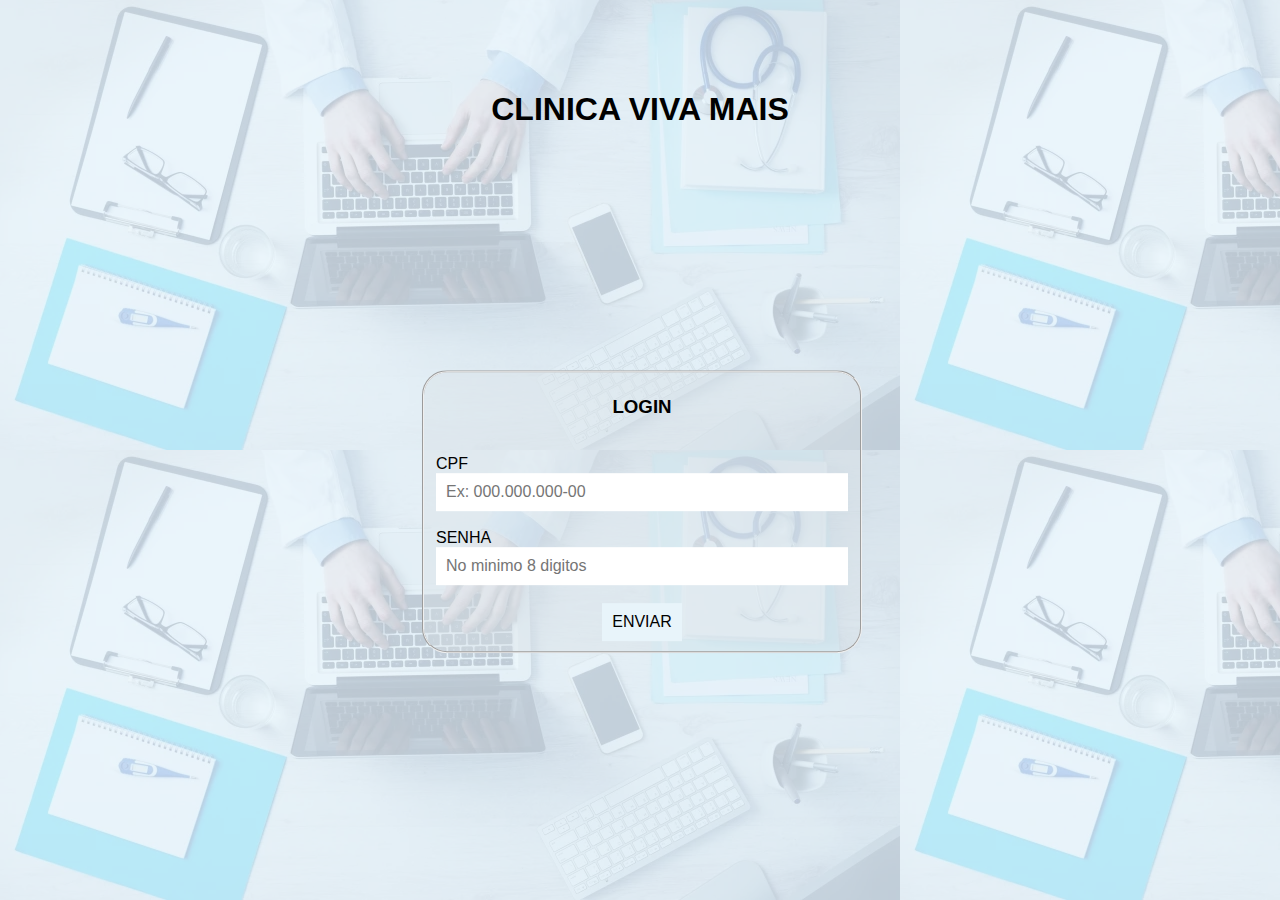
<file: index.html>
<!DOCTYPE html>
<html lang="pt-br">
<head>
    <meta charset="UTF-8">
    <meta http-equiv="X-UA-Compatible" content="IE=edge">
    <meta name="viewport" content="width=device-width, initial-scale=1.0">
    <link rel="stylesheet" href="styl.css">
    <title>Clinica viva mais</title>
</head>
<body>
<div>
    <header>
        <h1 class="centro">CLINICA VIVA MAIS</h1>
    </header>

    <form action="tela_adm.html">
        <fieldset>
            <P><h3 class="centro">LOGIN</h3></P><br>
            <p id="o">CPF <input type="text" name="cpf" id="cpf" minlength="11" maxlength="14" size="40%" placeholder="Ex: 000.000.000-00" required> </p><br>
            <p>SENHA<input type="password" name="senha" id="senha" size="40%" placeholder="No minimo 8 digitos" required></p><br>
            <p class="centro"> <input type="submit" name="ENVIAR" id="enviar" value="ENVIAR"> </p>
        </fieldset>
    </form>
</div>
</body>
</html>
</file>
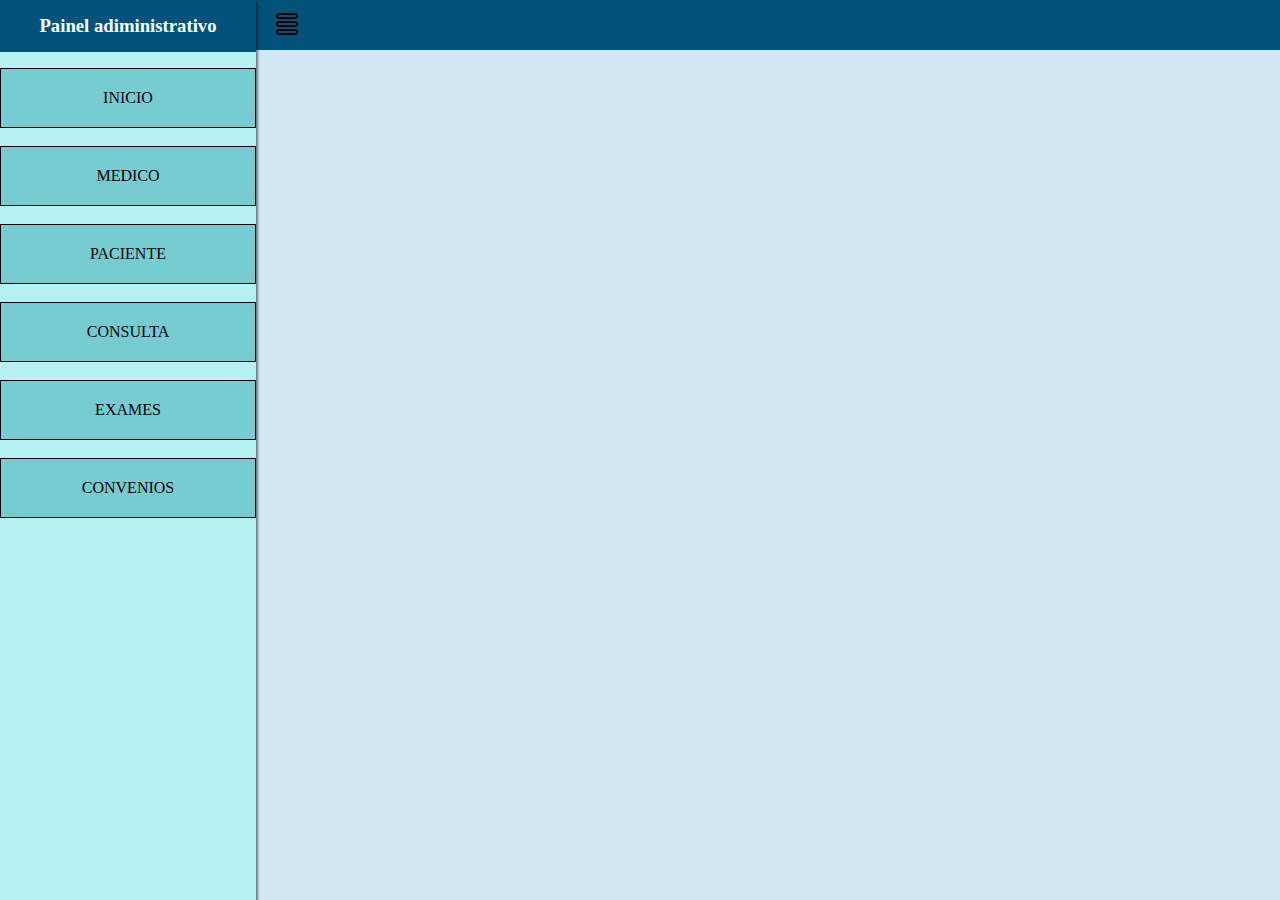
<file: tela_adm.html>
<!DOCTYPE html>
<html lang="pt-br">
<head>
    <meta charset="UTF-8">
    <meta http-equiv="X-UA-Compatible" content="IE=edge">
    <meta name="viewport" content="width=, initial-scale=1.0">
    <link rel="stylesheet" href="tela_adm.css">
    <title>Painel adiministrativo</title>
</head>
<body>
    <header>  </header>
    <input type="checkbox" id="menu">
    <label for="menu">
        <!--
<a target="_blank" href="https://icons8.com/icon/w3-HRY0z8wQY/menu-arredondado">Menu Arredondado</a> icon by <a target="_blank" href="https://icons8.com">Icons8</a>
        -->
       <img src="imagens/menu.png" id="icone">
    </label>
    <nav>
        <h3 id="titulo">Painel adiministrativo</h3><br>
        
        
        <ul>
            <li><a href="iframes/inicio/inicio.php" target="navega">INICIO</a></li><br>
            <li><a href="iframes/medicos/medicos.html" target="navega">MEDICO</a></li><br>
            <li><a href="iframes/pacientes/paciente.php" target="navega" >PACIENTE</a></li><br>
            <li><a href="iframes/consultas/Consultas.html" target="navega" >CONSULTA</a></li><br>
            <li><a href="iframes/exames/exames.html" target="navega">EXAMES</a></li><br>
            <li><a href="i" target="navega">CONVENIOS</a></li>
       
        </ul>
    </nav> 
            <div class="main">
                <iframe src="iframes/inicio/inicio.php" name="navega" frameborder="0"></iframe>
    </div>




</body>
</html>
</file>
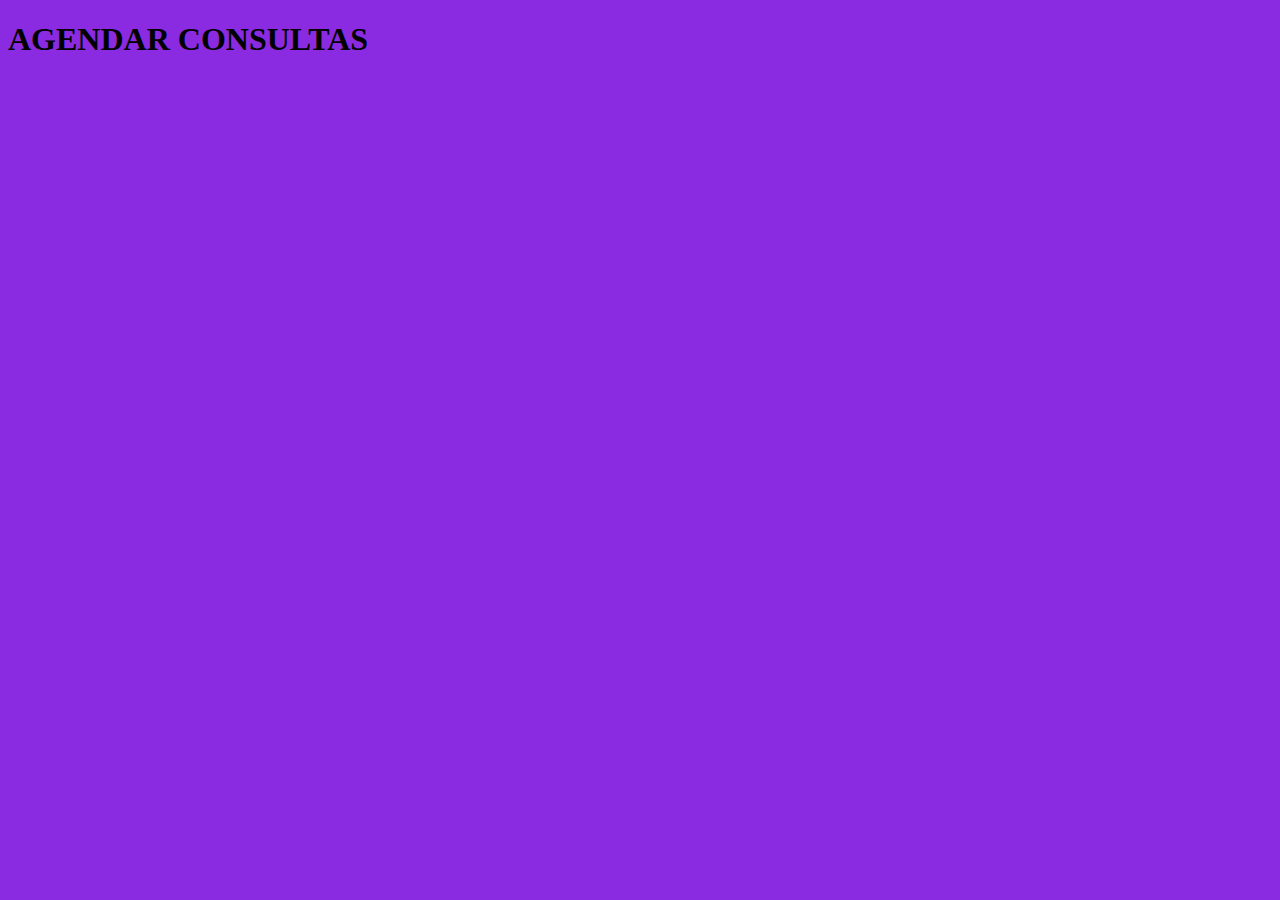
<file: iframes/consultas/Consultas.html>
<!DOCTYPE html>
<html lang="en">
<head>
    <meta charset="UTF-8">
    <meta http-equiv="X-UA-Compatible" content="IE=edge">
    <meta name="viewport" content="width=h1h, initial-scale=1.0">
    <link rel="stylesheet" href="consultas.css">
    <title>Document</title>
</head>
<body>
    <h1>AGENDAR CONSULTAS</h1>
</body>
</html>
</file>
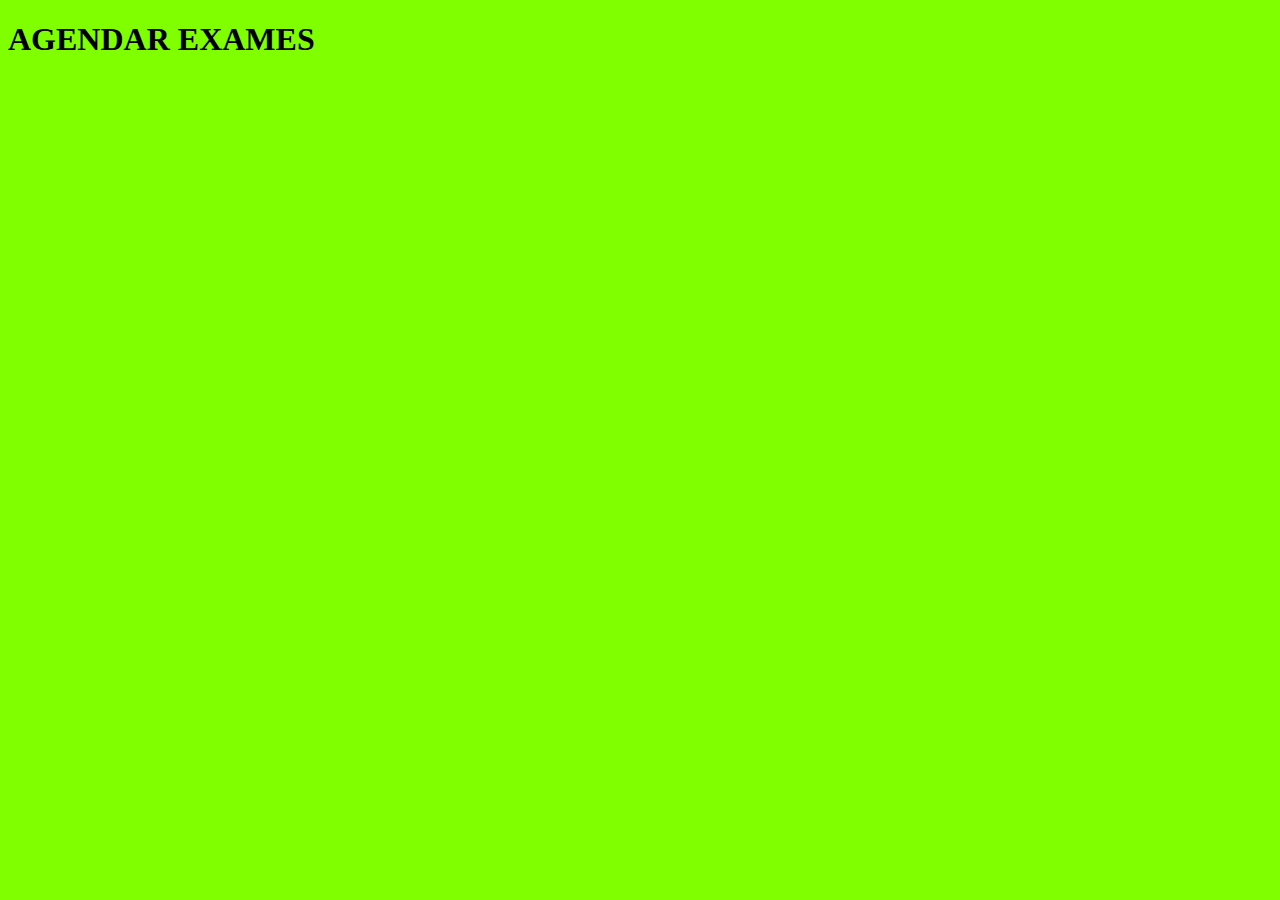
<file: iframes/exames/exames.html>
<!DOCTYPE html>
<html lang="en">
<head>
    <meta charset="UTF-8">
    <meta http-equiv="X-UA-Compatible" content="IE=edge">
    <meta name="viewport" content="width=device-width, initial-scale=1.0">
    <link rel="stylesheet" href="exame.css">
    <title>Document</title>
</head>
<body>
    <h1>AGENDAR EXAMES</h1>
</body>
</html>
</file>
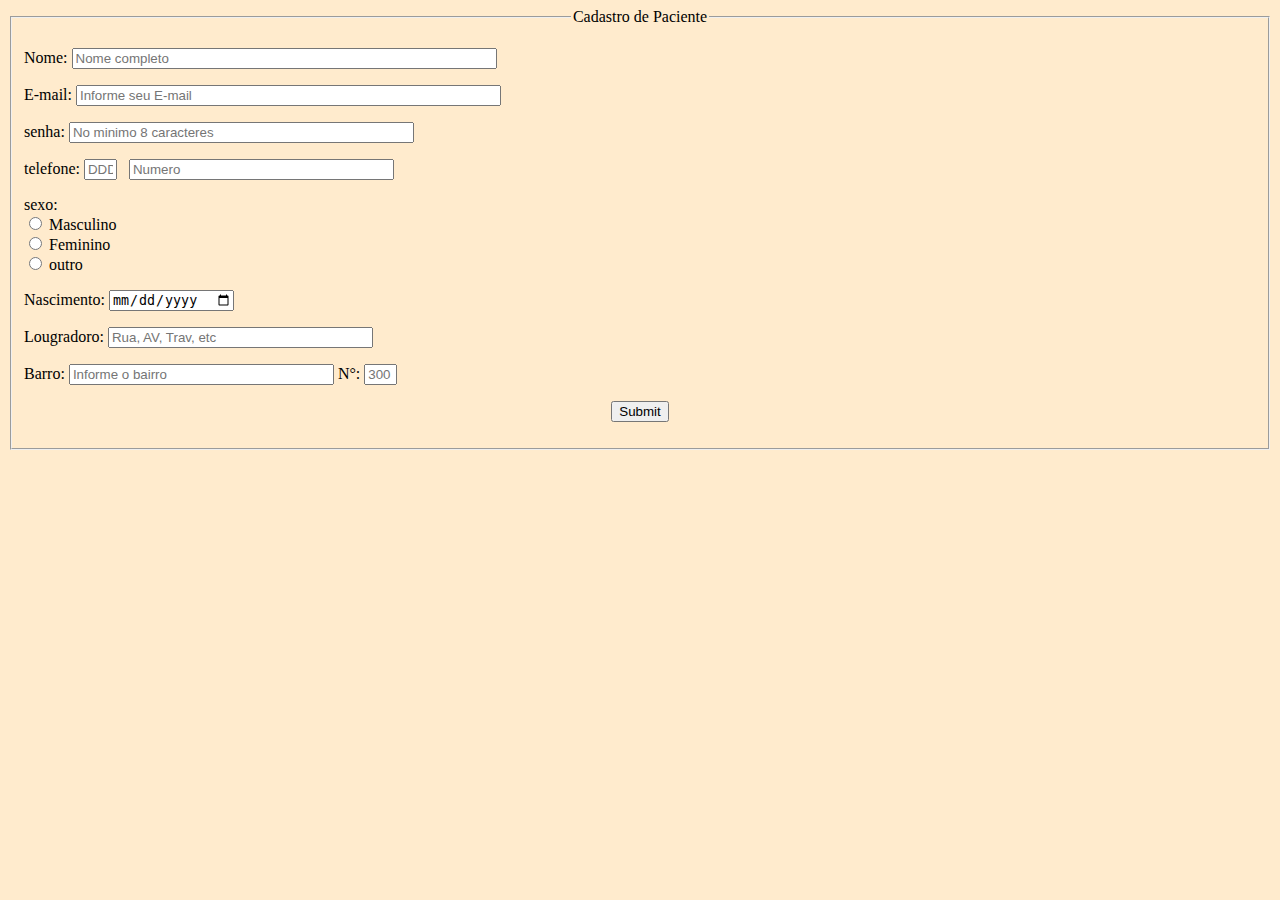
<file: iframes/medicos/medicos.html>
<!DOCTYPE html>
<html lang="en">
<head>
    <meta charset="UTF-8">
    <meta http-equiv="X-UA-Compatible" content="IE=edge">
    <meta name="viewport" content="width=h1, initial-scale=1.0">
    <link rel="stylesheet" href="medicos.css">
    <link rel="stylesheet" href="">
    <title>Document</title>
</head>
<body>
    <form action="paciente.php" method="post">
        <fieldset>
            <legend style="text-align:center ;">Cadastro de Paciente</legend>
            <p >
               <P > Nome: <input type="text" name="nome" id="nome" size="50%" maxlength="100" placeholder="Nome completo" required></P> 
               <P>E-mail: <input type="email" name="email" id="email" size="50%" maxlength="100" placeholder="Informe seu E-mail" required></P>
               <p>senha: <input type="password" name="senha" id="senha" size="40%" minlength="8" placeholder="No minimo 8 caracteres" required></p>
                <P>telefone: <input type="text" size="1%" maxlength="2" name="ddd" id="ddd" placeholder="DDD" required> &nbsp; 
                    <input type="text" name="telefone" id="telefone" size="30%" maxlength="9" placeholder="Numero" required></P>
                <p>
                    sexo: <br>
                    <input type="radio" name="sexo" id="mSexo" value="Masculino"> <label for="mSexo" >Masculino</label><br>
                    <input type="radio" name="sexo" id="fSexo" value="Feminino"> <label for="fSexo" >Feminino</label><br>
                    <input type="radio" name="sexo" id="oSexo" value="Outro"> <label for="oSexo" >outro</label><br>
                </p>
                <p> Nascimento: <input type="date" name="data" id="data" required> </p>
                <p>Lougradoro: <input type="text" name="rua" id="rua" size="30%" placeholder="Rua, AV, Trav, etc" required></p>
                <p>Barro: <input type="text" name="bairro" id="bairro" size="30%" placeholder="Informe o bairro" required>
                    N°: <input type="text" size="1%" maxlength="4" name="numero" id="numero" placeholder="300" required>
                </p>
                <p style="text-align: center;"><input type="submit" name="submit" id="submit"></p>
                
            </p>

        </fieldset>

    </form>
</body>
</html>
</file>
<file: styl.css>
body{
    background-color:#E8F4FA;
    font-family: Arial, Helvetica, sans-serif;

}

header{
    height: 200px;
    margin-top: -20px;
}


header h1{
    position: relative;
    top: 45%;
}

div::before {
    content: "";
    position: absolute;
    top: 0px;
    right: 0px;
    bottom: 0px;
    left: 0px;

    /* Specify the background image to be used */
    background-image: url('imagens/cli.webp');

    /* Specify the background image */
    opacity: 0.2;
}

form{
    width: 50%;
    position: absolute;
    left: 50%;
    top: 60%;
    transform: translate(-50% ,-60%);
}

fieldset{
    width: 30%;
    left: 50%;
    position: relative;
    transform: translate(-50%);
    background-color: rgba(218, 226, 230, 0.4);
    font-size: 16px ;
    border-radius: 25px;
    
}

input{
    padding: 10px;
    font-size: 16px;
    border: none;
    outline: none;
}

p{
    margin: auto;
    color: black;
}

.centro{
    text-align: center;
    color: black;
}


#enviar{
    background-color:#E8F4FA ;
}

#enviar:hover{
    background-color: rgba(16, 211, 250, 0.86);
    cursor: pointer;
}
</file>
<file: tela_adm.css>
*{
    padding: 0px;
    margin: 0px;
}
body{
    background-color:#d1e7f2;
}

header{
    background-color: rgb(3, 82, 122);
    position: absolute;
    height: 50px;
    width: 100%;
}

ul{
    list-style: none;
    position: relative;
    top: 50px;
}

a{
    text-decoration: none;
    color: black;
    display: block;
    padding: 20px 5px;
    color: black;
    border: solid 1px black;
    background-color: rgb(120, 203, 209);
    text-align: center;
    transition:all .5s;

}
a:hover{
    background-color: rgb(3, 82, 122);
    color: white;
    border-radius: 20px;
}

input#menu{
    display: none;
}



nav{
    background-color: rgb(181, 240, 242);
    width: 20%;
    height: 100%;
    position: absolute;
    transition: all .5s;
    box-shadow: 2px 2px 2px rgba(0, 0, 0, 0.463);
}
input#menu:checked~nav{
    transform: translateX(-350px);
}
input#menu:checked~label{
    transform: translateX(-300px);
}

input#menu:checked~.main iframe {
    margin-left: 0%;
    width: 100%;
}

label{
    padding: 15px;
    position: absolute;
    z-index: 1;
    top: -7px;
    left: 20%;
    transition: all 0.5s;
}

h3#titulo{
    position: absolute;
    background-color: rgb(3, 82, 122);
    width: 100%;
    text-align: center;
    padding-top: 15px;
    padding-bottom: 15px;
    color: white;
}

html, body {
    margin: 0;
    padding: 0;
}
html, body, .main {
    margin: 0;
    width: 100%;
    height: 100%;
}

.main iframe {
    width: 80%;
    height: 96%;
    margin-top: 20px;
    margin-left: 20%;
    transition: all 0.5s;
}

@media(max-width: 800px){
    
    nav{
        background-color: rgb(181, 240, 242);
        width: 300px;
        height: 100%;
        position: absolute;
        left: -350px;
        transition: all .5s;
    }
    input#menu:checked~nav{
        transform: translateX(350px);
    }

    iframe{
        margin-left: 0%;
        width: 100%;
    }

    label{
        padding: 15px;
        position: absolute;
        z-index: 1;
        top: -7px;
        left: 0px;
        transition: all 0.5s;
    }

    input#menu:checked~label{
        transform: translateX(300px);
    }


}
</file>
<file: iframes/consultas/consultas.css>
body{
    background-color: blueviolet;
}
</file>
<file: iframes/exames/exame.css>
body{
    background-color: chartreuse;
}
</file>
<file: iframes/medicos/medicos.css>
body{
    background-color: blanchedalmond;
}
</file>
